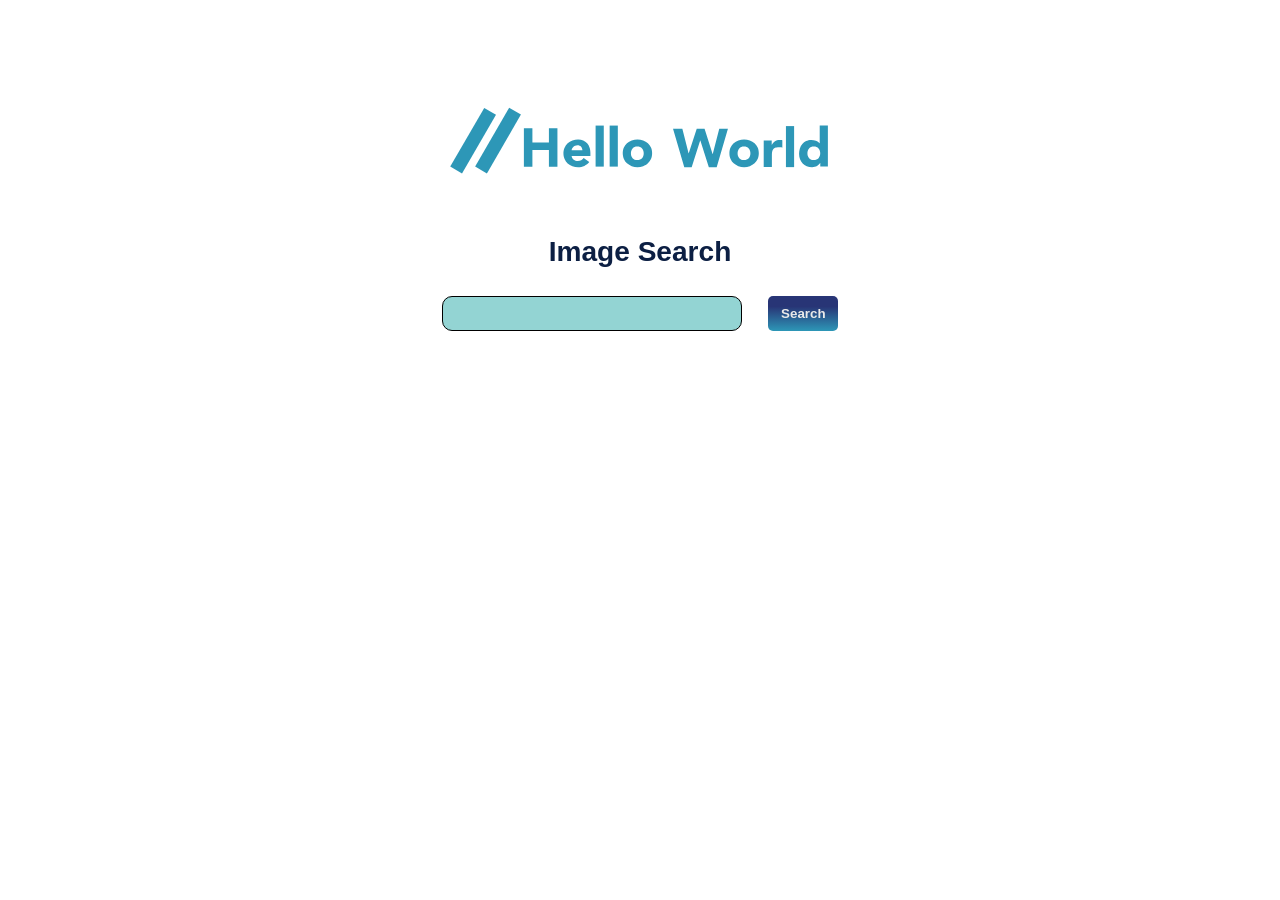
<file: index.html>
<link rel="stylesheet" href="image_search_style.css">
<body>
    <div id="content">
        <a id="bigLogo" href="https://bitbybitcoding.org/" target="_blank"><img src="imgs/Logo.svg" draggable="false"></a>
        <div id="search">
            <h3>Image Search</h3>
            <form action="https://www.google.com/search" method="get">
                <input id="search-bar" type="text" name="q"/>
                <input type="hidden" name="safe" value="active" />
                <input type="hidden" name="tbm" value="isch" />
                <input id="search-button" type="submit" value="Search" />
            </form>
        </div>
        
    </div>
</body>
</file>
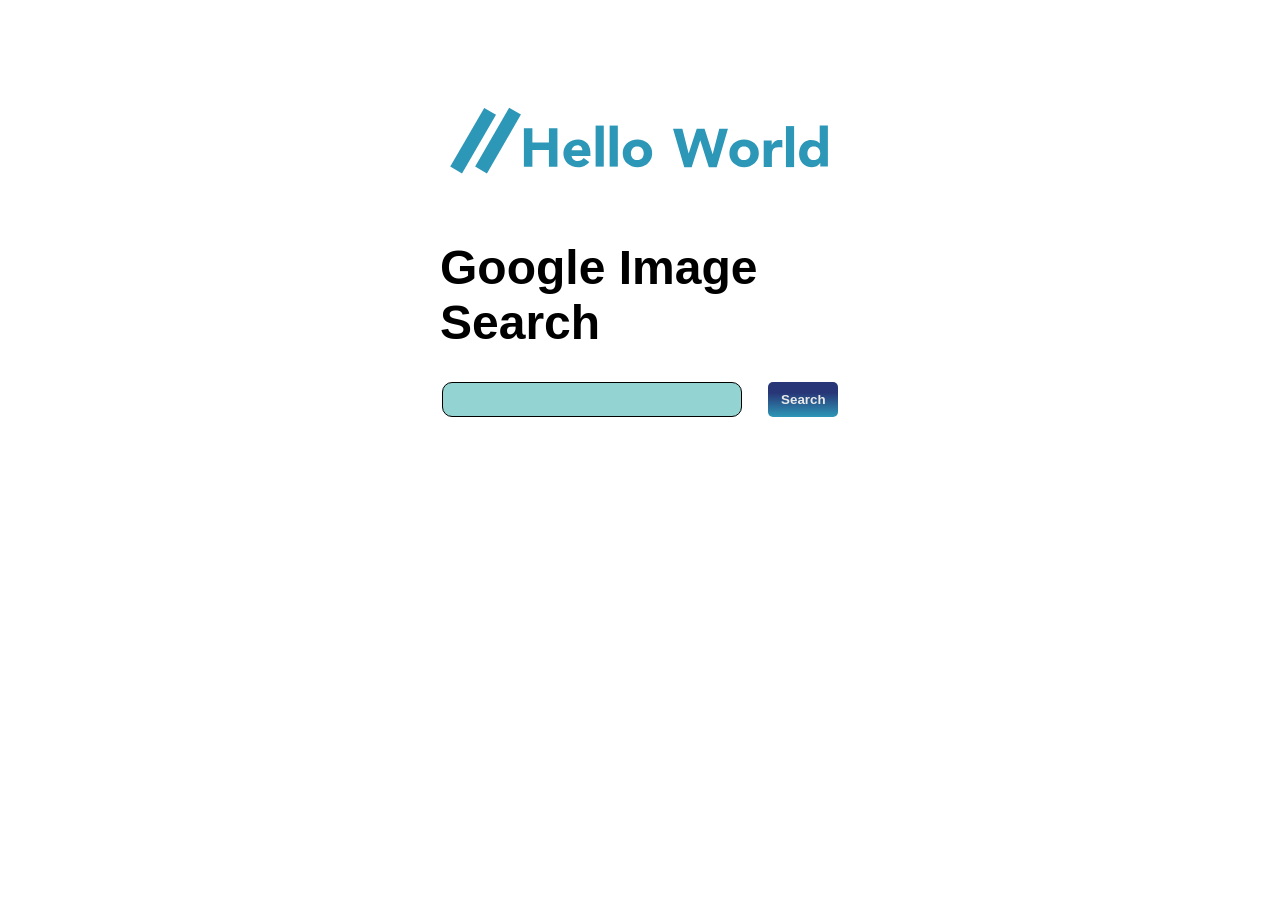
<file: image_search.html>
<link rel="stylesheet" href="image_search_style.css">
<body>
    <div id="content">
        <img id="bigLogo" src="imgs/Logo.svg" draggable="false">
        <div id="search">
            <h1>Google Image Search</h1>
            <form action="http://www.google.com/search" method="get">
                <input id="search-bar" type="text" name="q"/>
                <input id="search-button" type="submit" value="Search" />
            </form>
        </div>
        
    </div>
</body>
</file>
<file: image_search_style.css>
body {
  background: white;
  display: flex;
  flex-direction: column;
  align-items: center;
}

h3 {
  color: #0C1F43;
}

#content {
  height: 100%;
  display: grid;
  flex-direction: column;
  justify-content: flex-start;
  display: grid;
  grid-template-columns: 100px 100px 100px 100px;
  grid-template-rows: 200px 200px 200px;
  grid-template-areas: 
    "logo logo logo logo"
    "main main main main"
    "footer footer footer footer";
  
}

#search {
  grid-area: main;
  display: flex;
  flex-direction: column;
  align-items: center;
  font-size: x-large;
  font-family: sans-serif;
  
}

#search-bar {
  height: 35px;
  width: 300px;
  border: 1px solid black;
  border-radius: 10px;
  text-indent: 5px;
  background-color: #93d4d3;
}

#search-button {
  height: 35px;
  width: 70px;
  margin-left: 20px;
  border: none;
  border-radius: 5px;
  font-weight: bold;
  background: linear-gradient(180deg, #283576 30%, #2d97b7 100%);
  color: #EAEAE9;
}

#search-button:hover {
  filter: drop-shadow(0px 0px 3px black);
}

#search-bar:hover {
  filter: drop-shadow(0px 0px 3px black);
}

#search-bar:focus {
  outline: none;
}

#search-button:focus {
  outline: none;
}


 #bigLogo {
  grid-area: logo;
  position: relative;
  top: 75px;
}
</file>
